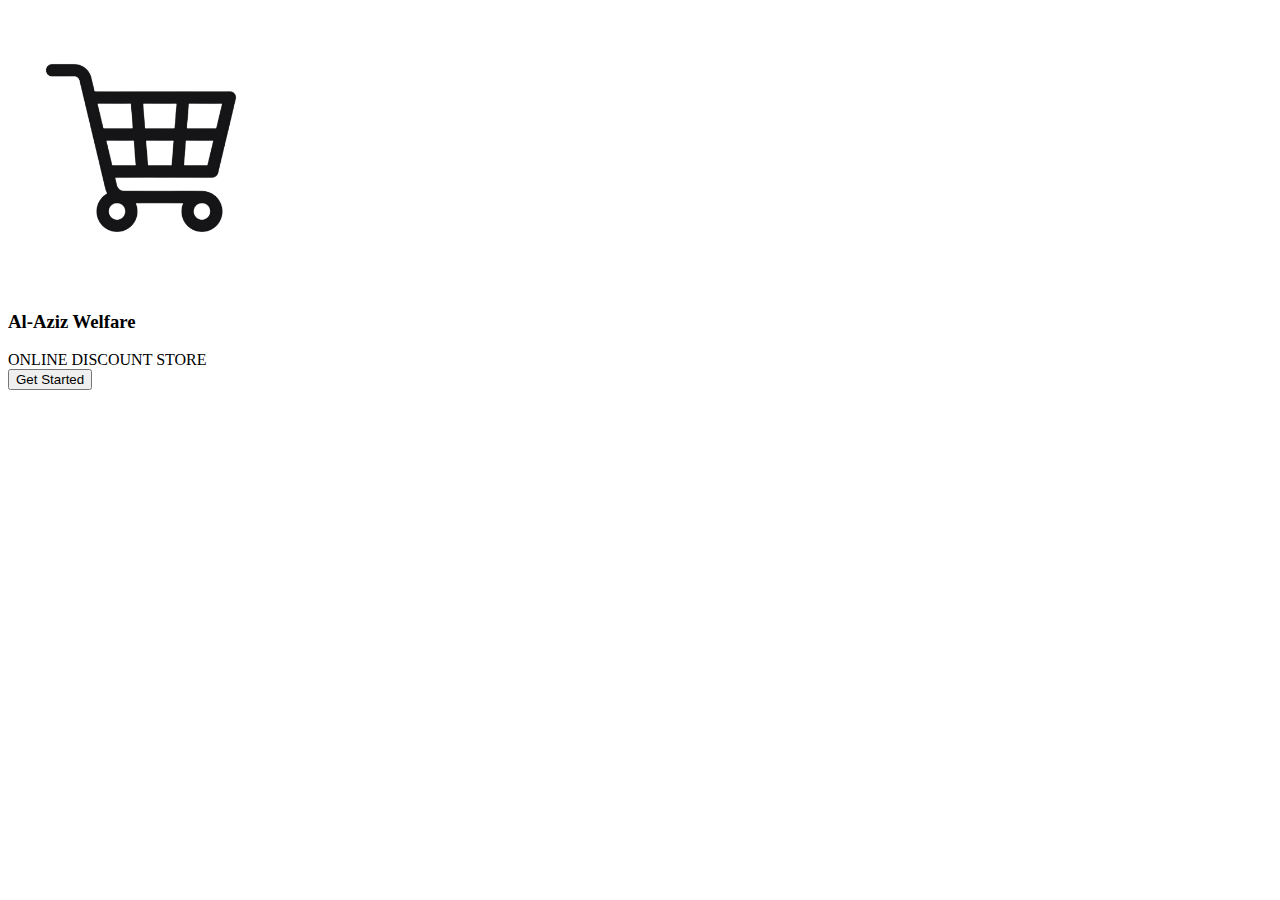
<file: index.html>
<!doctype html>
<html lang="en">

<head>
    <meta charset="utf-8">
    <meta name="viewport" content="width=device-width, initial-scale=1">
    <title>Al-Aziz Welfare || Hasan</title>
    <link href="https://cdn.jsdelivr.net/npm/bootstrap@5.3.1/dist/css/bootstrap.min.css" rel="stylesheet"
        integrity="sha384-4bw+/aepP/YC94hEpVNVgiZdgIC5+VKNBQNGCHeKRQN+PtmoHDEXuppvnDJzQIu9" crossorigin="anonymous">
    <link rel="stylesheet" href="style.css">
</head>

<body>
    <div class="container text-center    ">
        <div class="row align-items-center justify-content-center mt-md-5 " >
            <div class="col">
                <!-- Column 1 -->
            </div>
            <div class="col">
                <img src="./assets/trolly-removebg-preview.png" alt="" width="280px">
            </div>
            <div class="col">
                <!-- Column 3 -->
            </div>
        </div>
    </div>
    <div class="container text-center">
        <div class="row">
            <div class="col">
                <!-- Column 1 -->
            </div>
            <div class="col">
                <h3 class="text-success">Al-Aziz Welfare</h3>
                <h8 class="mb-5 text-primary"> ONLINE DISCOUNT STORE</h8>
                <br>
                <a href="login.html"><button type="button" class="btn btn-success mt-5">Get Started</button></a>
            </div>
            <div class="col">
                <!-- Column 3 -->
            </div>
        </div>
    </div>


   


    </div>
    <script src="https://cdn.jsdelivr.net/npm/bootstrap@5.3.1/dist/js/bootstrap.bundle.min.js"
        integrity="sha384-HwwvtgBNo3bZJJLYd8oVXjrBZt8cqVSpeBNS5n7C8IVInixGAoxmnlMuBnhbgrkm"
        crossorigin="anonymous"></script>
</body>

</html>
</file>
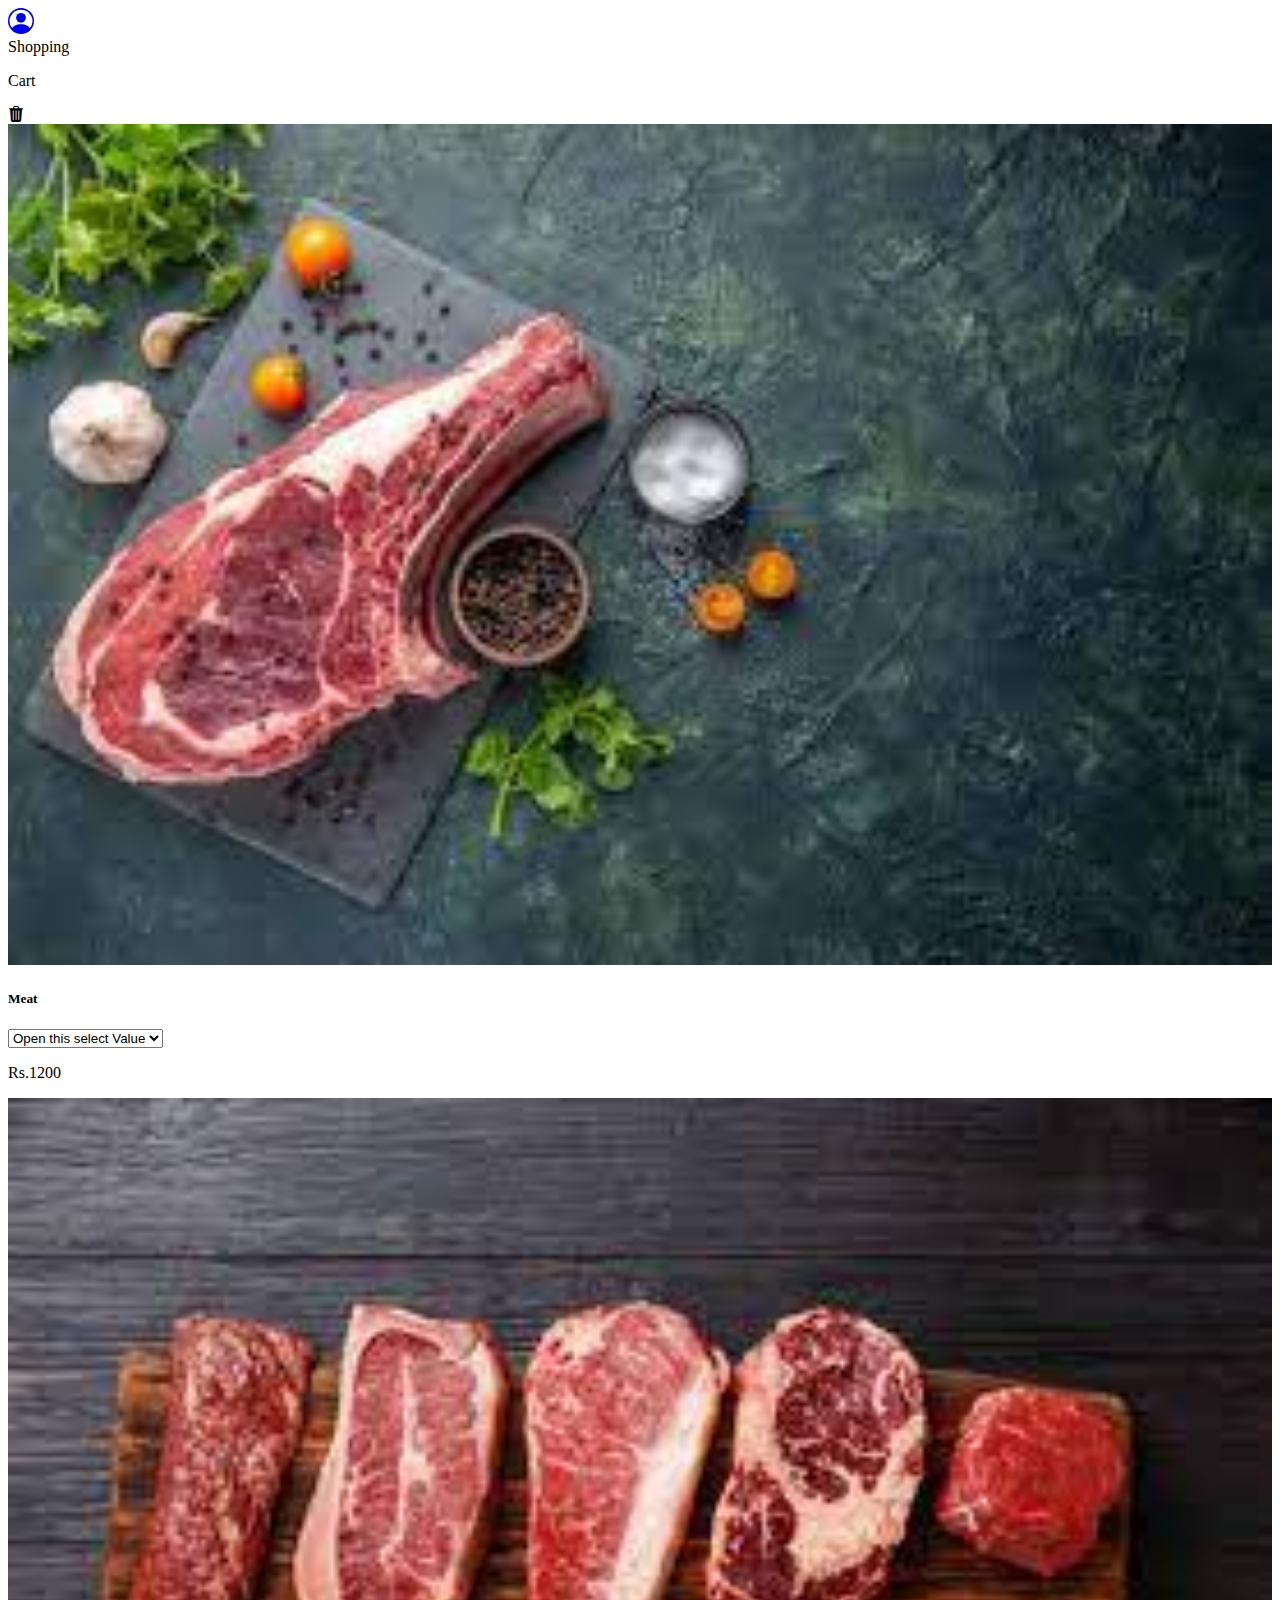
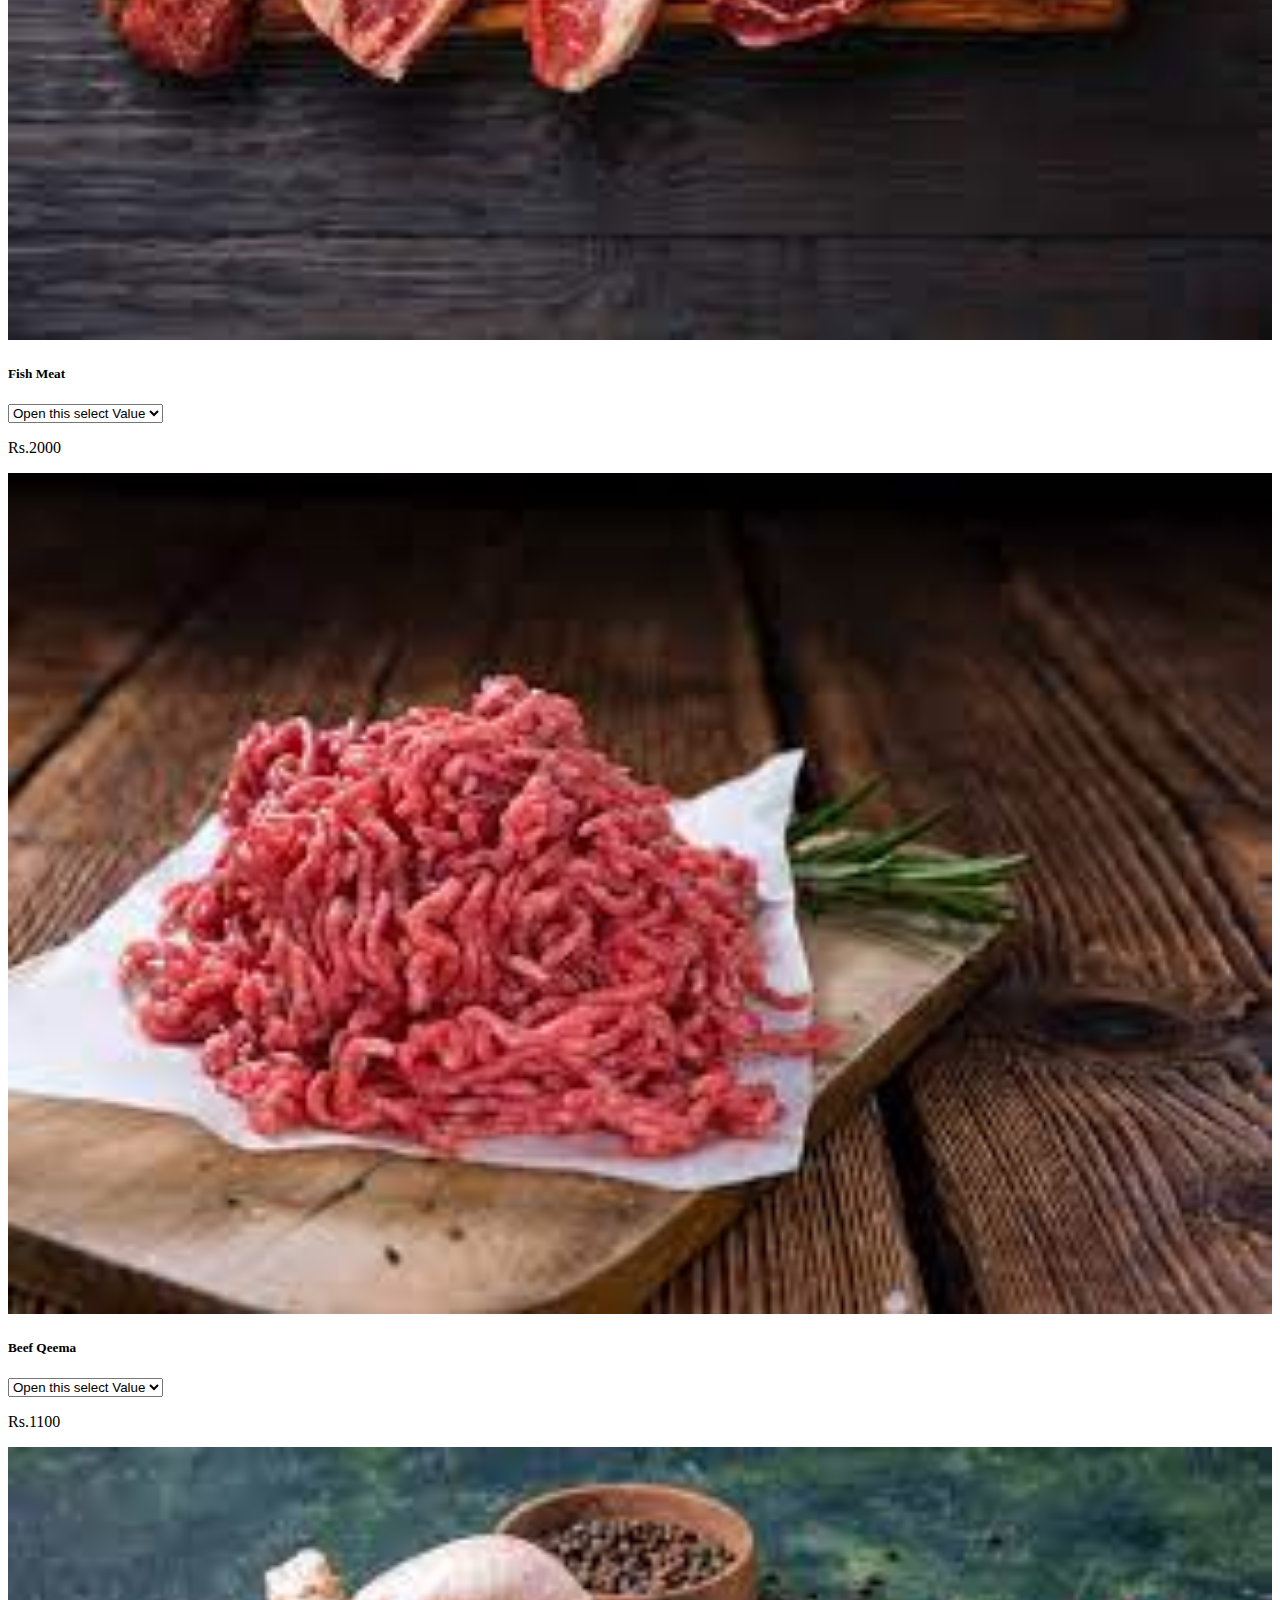
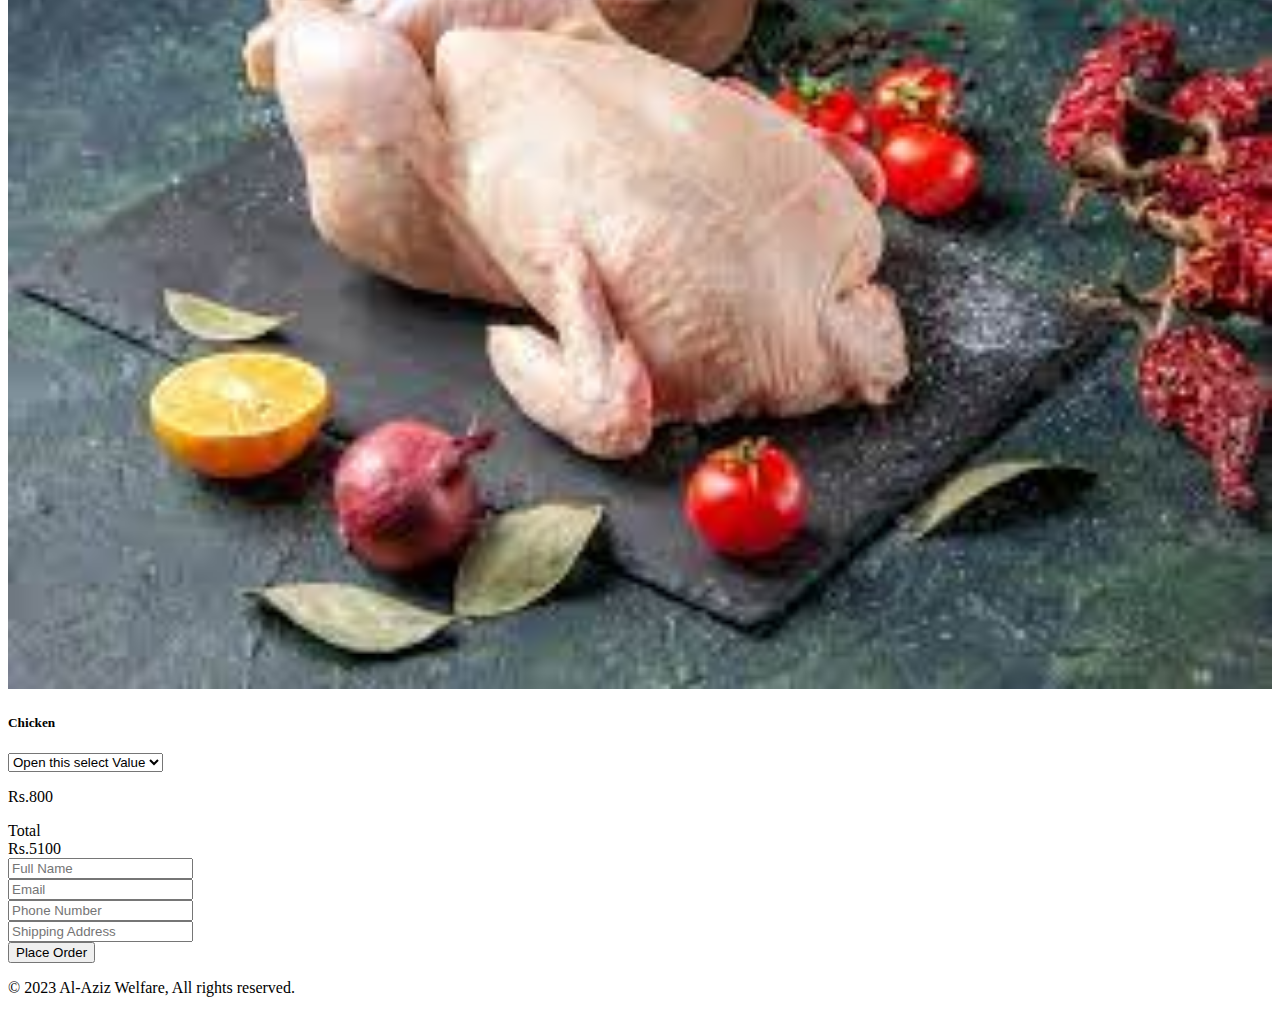
<file: dashboard/shopcart.html>
<!doctype html>
<html lang="en">

<head>
    <meta charset="utf-8">
    <meta name="viewport" content="width=device-width, initial-scale=1">
    <title>Shpping || Cart </title>
    <link href="https://cdn.jsdelivr.net/npm/bootstrap@5.3.1/dist/css/bootstrap.min.css" rel="stylesheet"
        integrity="sha384-4bw+/aepP/YC94hEpVNVgiZdgIC5+VKNBQNGCHeKRQN+PtmoHDEXuppvnDJzQIu9" crossorigin="anonymous">
    <link rel="stylesheet" href="https://cdn.jsdelivr.net/npm/bootstrap-icons@1.10.5/font/bootstrap-icons.css">
</head>

<body>
    <!-- As a heading -->
    <nav class="navbar mx-5 mt-1">
        <div class="container-fluid justify-content-end">

            <a href="../admin/settings.html" class=" text-dark text-decoration-none">
                <svg xmlns="http://www.w3.org/2000/svg" width="26" height="26" fill="currentColor"
                    class="bi bi-person-circle text-success" viewBox="0 0 16 16">
                    <path d="M11 6a3 3 0 1 1-6 0 3 3 0 0 1 6 0z" />
                    <path fill-rule="evenodd"
                        d="M0 8a8 8 0 1 1 16 0A8 8 0 0 1 0 8zm8-7a7 7 0 0 0-5.468 11.37C3.242 11.226 4.805 10 8 10s4.757 1.225 5.468 2.37A7 7 0 0 0 8 1z" />
                </svg>
            </a>

        </div>
        <div class="container-fluid ">

            <span class="navbar-brand mb-0 h1 text-primary">Shopping</span>
        </div>
        <p class="px-2 text-success fs-5">Cart</p>
        <i class="bi bi-trash3-fill text-success"></i>

    </nav>

    <div class="row">
        <div class="container">
            <div class="container  mt-5  text-right ">
                <div class="row align-items-center ">
                    <div class="col-3 ">
                        <img src="[data-uri]"
                            alt="" width="100%" class="rounded">
                    </div>
                    <div class="col-3">
                        <h5 class="text-dark ">Meat</h5>

                    </div>
                    <div class="col-3 text-right">
                        <select class="form-select" aria-label="Default select example">
                            <option selected>Open this select Value</option>
                            <option value="1">1</option>
                            <option value="2">2</option>
                            <option value="3">3</option>
                        </select>
                    </div>

                    <div class="col-3">
                        <p>Rs.1200</p>


                    </div>


                </div>
            </div>


            <div class="container text-right mt-5   ">
                <div class="row align-items-center ">
                    <div class="col-3 ">
                        <img src="[data-uri]"
                            alt="" width="100%" class="rounded">
                    </div>
                    <div class="col-3">
                        <h5 class="text-dark ">Fish Meat</h5>
                    </div>
                    <div class="col-3 text-right">
                        <select class="form-select" aria-label="Default select example">
                            <option selected>Open this select Value</option>
                            <option value="1">1</option>
                            <option value="2">2</option>
                            <option value="3">3</option>
                        </select>
                    </div>
                    <div class="col-3">
                        <p>Rs.2000</p>
                    </div>


                </div>
            </div>



            <div class="container text-right mt-5   ">
                <div class="row align-items-center ">
                    <div class="col-3 ">
                        <img src="[data-uri]"
                            alt="" width="100%" class="rounded">
                    </div>
                    <div class="col-3">
                        <h5 class="text-dark text-right">Beef Qeema</h5>

                    </div>
                    <div class="col-3 text-right">
                        <select class="form-select" aria-label="Default select example">
                            <option selected>Open this select Value</option>
                            <option value="1">1</option>
                            <option value="2">2</option>
                            <option value="3">3</option>
                        </select>
                    </div>
                    <div class="col-3">
                        <p>Rs.1100</p>

                    </div>


                </div>
            </div>


            <div class="container text-right mt-5   ">
                <div class="row align-items-center ">
                    <div class="col-3 ">
                        <img src="[data-uri]"
                            alt="" width="100%" class="rounded ">
                    </div>
                    <div class="col-3 ">
                        <h5 class="text-dark ">Chicken</h5>

                    </div>
                    <div class="col-3 text-right">
                        <select class="form-select" aria-label="Default select example">
                            <option selected>Open this select Value</option>
                            <option value="1">1</option>
                            <option value="2">2</option>
                            <option value="3">3</option>
                        </select>
                    </div>
                    <div class="col-3">
                        <p>Rs.800</p>

                    </div>


                </div>
                <div class="conteiner border-top  mt-3 mb-5">
                    <div class="row ">
                        <div class="col ">Total</div>
                        <div class="col text-end text-success">Rs.5100</div>
                    </div>
                </div>
                <div class="input-group flex-nowrap mb-3">
                    <input type="text" class="form-control" id="inputName" placeholder="Full Name" aria-label="Username"
                        aria-describedby="addon-wrapping">
                    <span class="input-group-text" id="addon-wrapping "></span>
                </div>


                <div class="input-group flex-nowrap  mb-3">
                    <input type="email" class="form-control" id="loginEmail" placeholder="Email" aria-label="Username"
                        aria-describedby="addon-wrapping">
                    <span class="input-group-text" id="addon-wrapping "></span>
                </div>

                <div class="input-group flex-nowrap mb-3">
                    <input type="number" class="form-control" id="inputlastName" placeholder="Phone Number"
                        aria-label="Username" aria-describedby="addon-wrapping">
                    <span class="input-group-text" id="addon-wrapping "></span>
                </div>

                <div class="input-group flex-nowrap mb-5">
                    <input type="text" class="form-control" id="shippingAdd" placeholder="Shipping Address"
                        aria-label="Username" aria-describedby="addon-wrapping">
                    <span class="input-group-text" id="addon-wrapping "></span>
                </div>
            </div>

        </div>
    </div>

    <div class="d-grid gap-2 col-6 mx-auto mt-5">
       
        <button class="btn btn-success" type="button">Place Order</button>
       
       
        
    </div>


    <!-- footer  -->
    <div class="d-flex justify-content-between mt-2 border-top flex-column flex-sm-row  ">
        <p>© 2023 Al-Aziz Welfare, All rights reserved.</p>
    </div>

    <script src="https://cdn.jsdelivr.net/npm/bootstrap@5.3.1/dist/js/bootstrap.bundle.min.js"
        integrity="sha384-HwwvtgBNo3bZJJLYd8oVXjrBZt8cqVSpeBNS5n7C8IVInixGAoxmnlMuBnhbgrkm"
        crossorigin="anonymous"></script>
</body>
</file>
<file: style.css>
body {
    height: 100%;
    width: 100%;
}

.image-trolly img {
    height: 300px;
}

.orange {
    background-color: orange;
}
</file>
